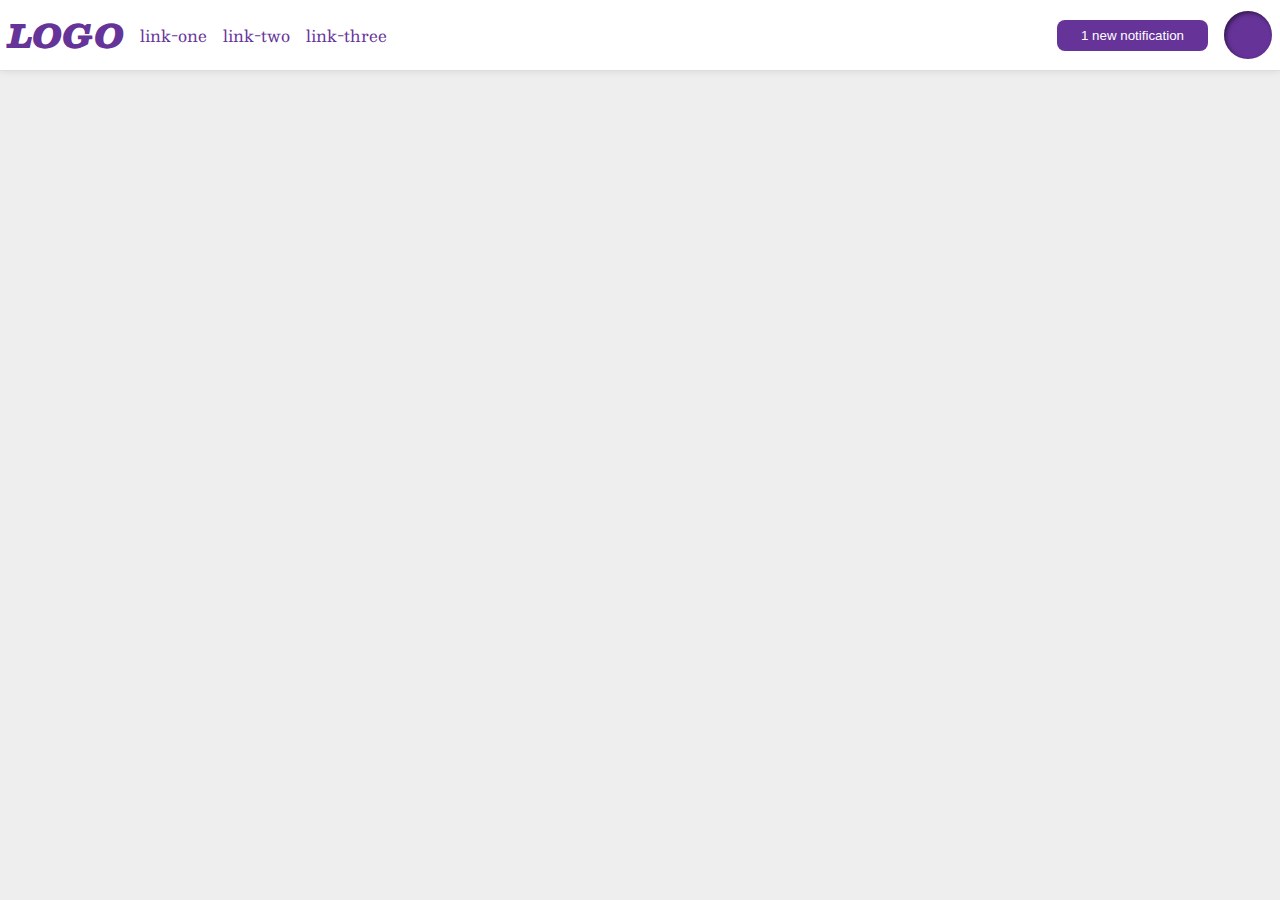
<file: foundations/flex/03-flex-header-2/index.html>
<!DOCTYPE html>
<html lang="en">
  <head>
    <meta charset="UTF-8">
    <meta http-equiv="X-UA-Compatible" content="IE=edge">
    <meta name="viewport" content="width=device-width, initial-scale=1.0">
    <title>Flex Header 2</title>
    <link rel="stylesheet" href="style.css">
  </head>
  <body>
    <div class="header">
      <div class="left">
        <div class="logo">
          LOGO
        </div>
        <ul class="links">
          <li><a href="https://google.com">link-one</a></li>
          <li><a href="https://google.com">link-two</a></li>
          <li><a href="https://google.com">link-three</a></li>
        </ul>
      </div>
      <div class="right">
        <button class="notifications">
          1 new notification
        </button>
        <div class="profile-image"></div>
      </div>
    </div>
  </body>
</html>
</file>
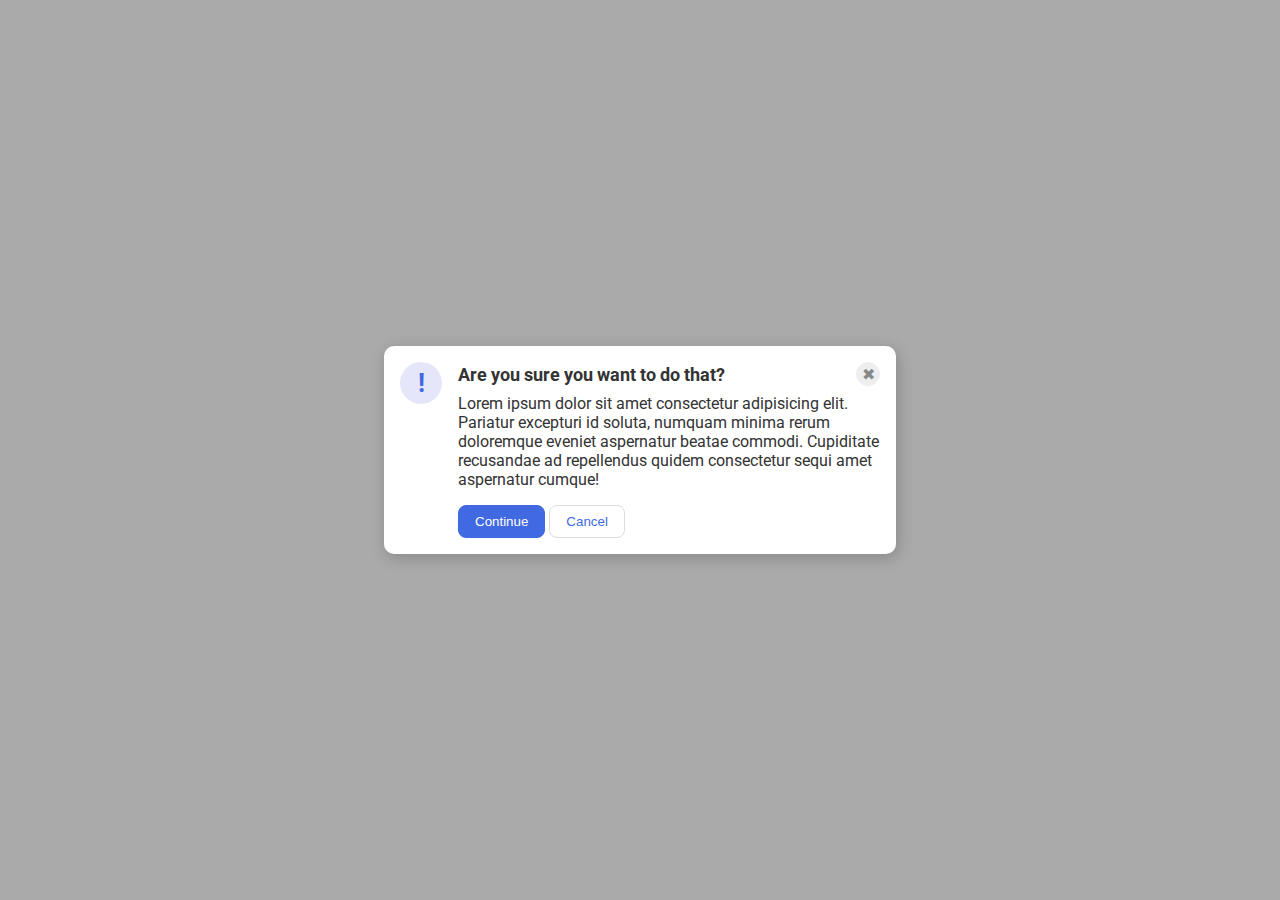
<file: foundations/flex/05-flex-modal/index.html>
<!DOCTYPE html>
<html lang="en">
  <head>
    <meta charset="UTF-8">
    <meta http-equiv="X-UA-Compatible" content="IE=edge">
    <meta name="viewport" content="width=device-width, initial-scale=1.0">
    <link rel="stylesheet" href="style.css">
    <title>Modal</title>
  </head>
  <body>
    <div class="modal">
      <div class="icon">!</div>
      <div class="container">
        <div class="header">Are you sure you want to do that?
          <button class="close-button">✖</button>
        </div>
        <div class="text">Lorem ipsum dolor sit amet consectetur adipisicing elit. Pariatur excepturi id soluta, numquam minima rerum doloremque eveniet aspernatur beatae commodi. Cupiditate recusandae ad repellendus quidem consectetur sequi amet aspernatur cumque!</div>
        <button class="continue">Continue</button>
        <button class="cancel">Cancel</button>
      </div>
    </div>
  </body>
</html>
</file>
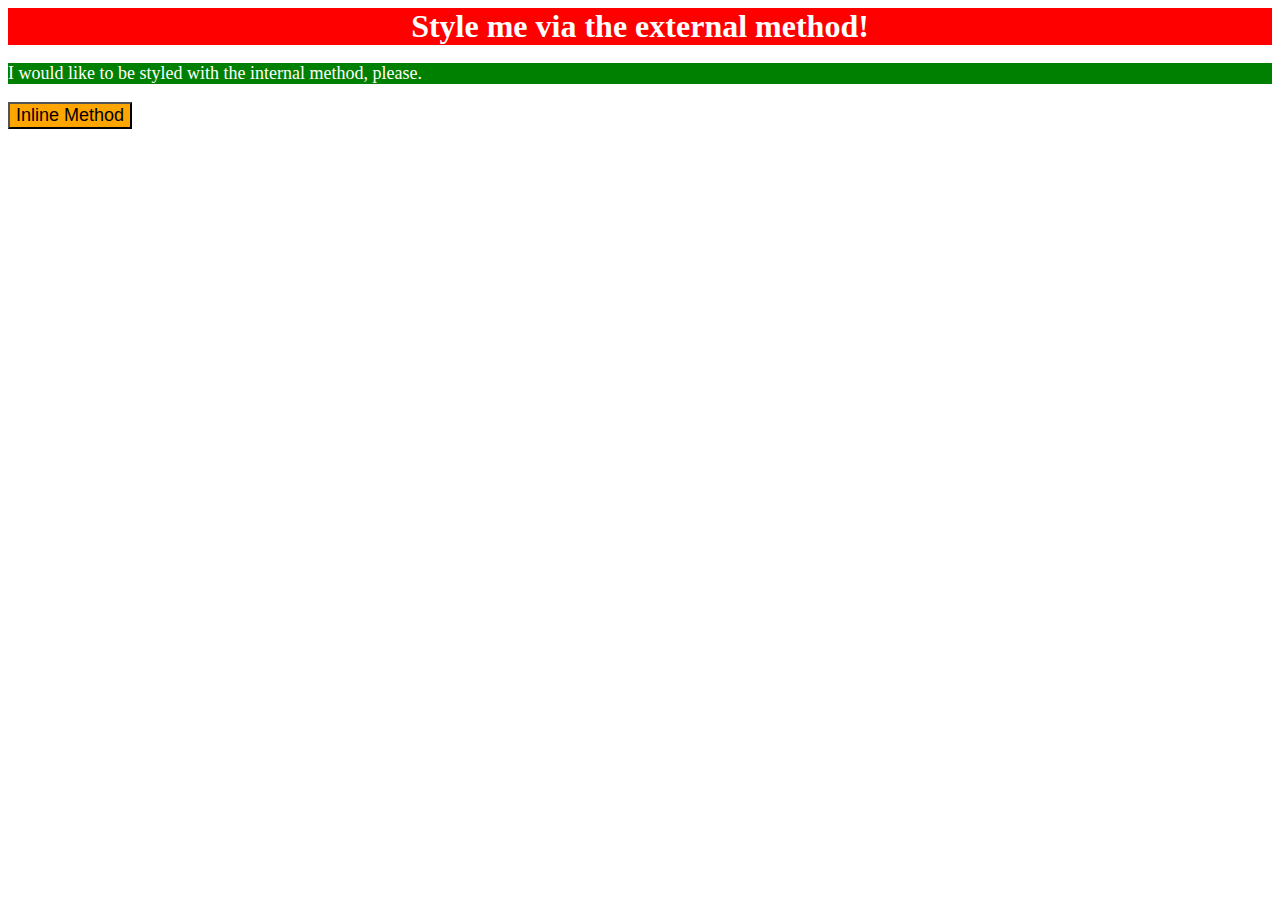
<file: foundations/intro-to-css/01-css-methods/index.html>
<!DOCTYPE html>
<html lang="en">
  <head>
    <meta charset="UTF-8">
    <meta http-equiv="X-UA-Compatible" content="IE=edge">
    <meta name="viewport" content="width=device-width, initial-scale=1.0">
    <link rel="stylesheet" href="style .css">
    <title>Methods for Adding CSS</title>

    <style>
      p {
        background-color: green;
        color: white;
        font-size: 18px;
      }
    </style>

  </head>
  <body>
    <div>Style me via the external method!</div>
    <p>I would like to be styled with the internal method, please.</p>
    <button style="background-color: orange; font-size: 18px;">Inline Method</button>
  </body>
</html>

<!-- * `p`: a green background, white text, and a font size of 18px
* `button`: an orange background and a font size of 18px -->
</file>
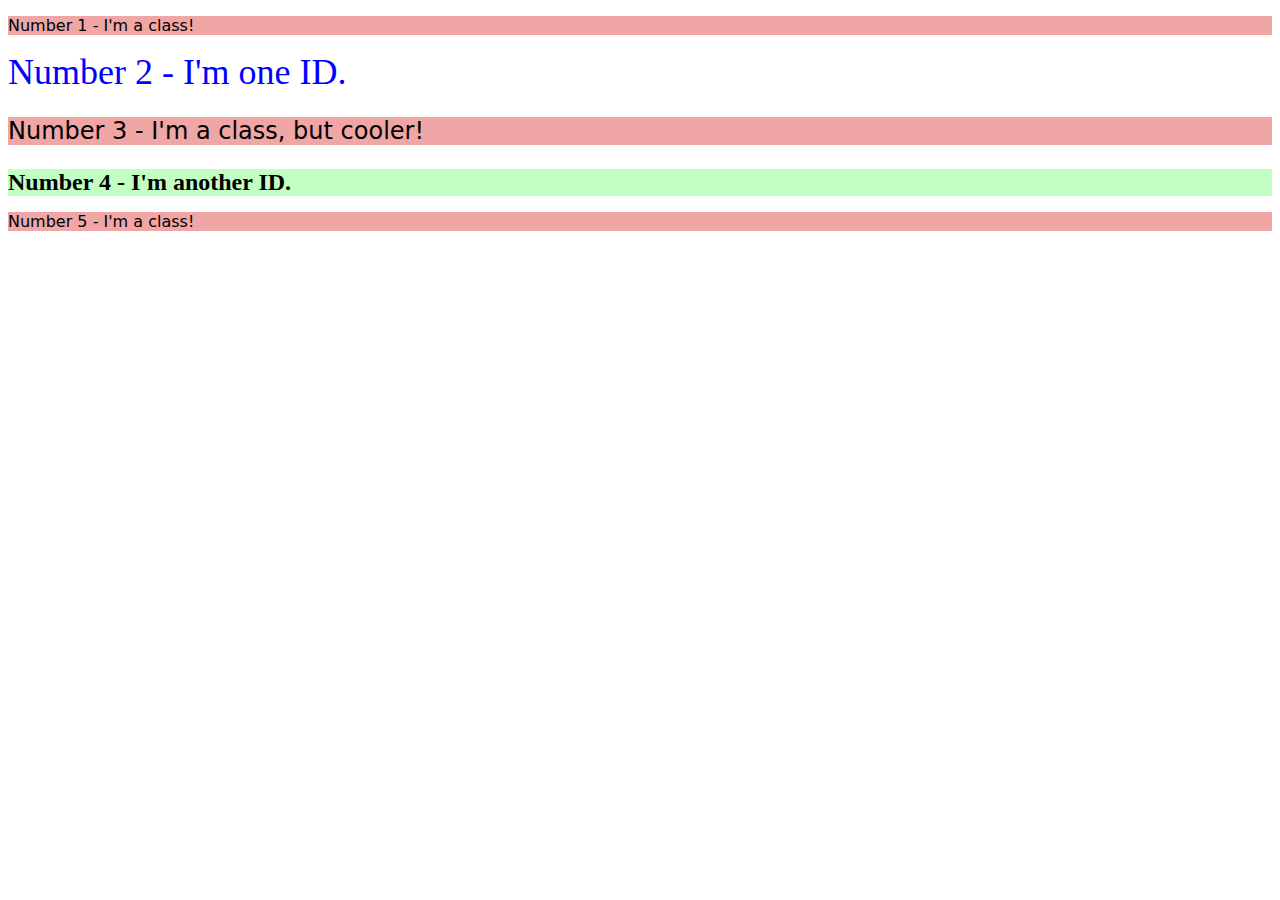
<file: foundations/intro-to-css/02-class-id-selectors/index.html>
<!DOCTYPE html>
<html lang="en">
  <head>
    <meta charset="UTF-8">
    <meta http-equiv="X-UA-Compatible" content="IE=edge">
    <meta name="viewport" content="width=device-width, initial-scale=1.0">
    <title>Class and ID Selectors</title>
    <link rel="stylesheet" href="style.css">
  </head>
  <body>
    <p class="odd">Number 1 - I'm a class!</p>
    <div id="two">Number 2 - I'm one ID.</div>
    <p class="odd third" >Number 3 - I'm a class, but cooler!</p>
    <div id="four">Number 4 - I'm another ID.</div>
    <p class="odd">Number 5 - I'm a class!</p>
  </body>
</html>
</file>
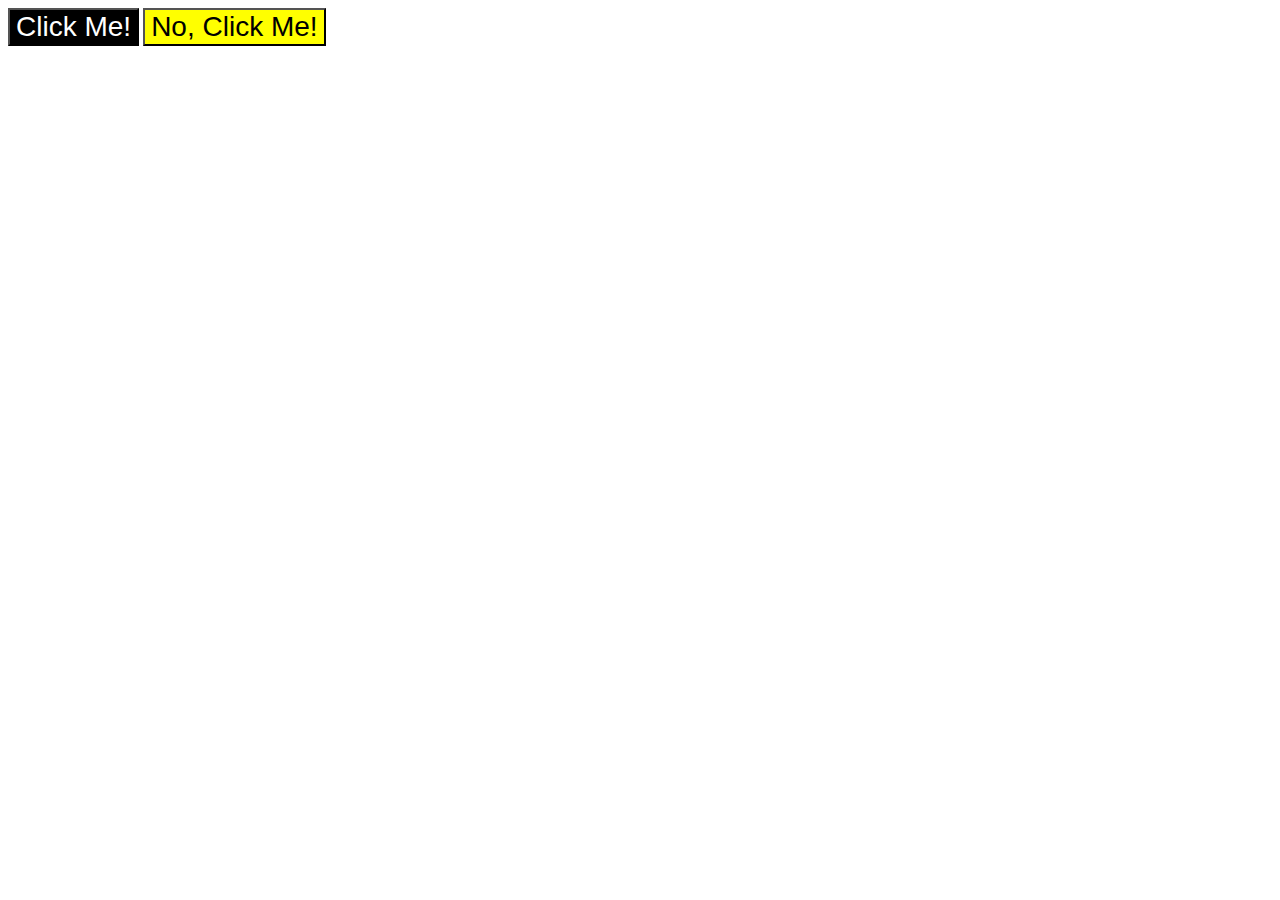
<file: foundations/intro-to-css/03-grouping-selectors/index.html>
<!DOCTYPE html>
<html lang="en">
  <head>
    <meta charset="UTF-8">
    <meta http-equiv="X-UA-Compatible" content="IE=edge">
    <meta name="viewport" content="width=device-width, initial-scale=1.0">
    <title>Grouping Selectors</title>
    <link rel="stylesheet" href="style.css">
  </head>
  <body>
    <button class="first">Click Me!</button>
    <button class="second">No, Click Me!</button>
  </body>
</html>
</file>
<file: foundations/flex/03-flex-header-2/style.css>
/* this is some magical font-importing.  
you'll learn about it later. */
@import url('https://fonts.googleapis.com/css2?family=Besley:ital,wght@0,400;1,900&display=swap');

body {
  margin: 0;
  background: #eee;
  font-family: Besley, serif;
}

.header {
  background: white;
  border-bottom: 1px solid #ddd;
  box-shadow: 0 0 8px rgba(0,0,0,.1);
  display: flex;
  justify-content: space-between;
  padding: 8px;
}

.profile-image {
  background: rebeccapurple;
  box-shadow: inset 2px 2px 4px rgba(0,0,0,.5);
  border-radius: 50%;
  width: 48px;
  height: 48px;
}

.logo {
  color: rebeccapurple;
  font-size: 32px;
  font-weight: 900;
  font-style: italic;
}

button {
  border: none;
  border-radius: 8px;
  background: rebeccapurple;
  color: white;
  padding: 8px 24px;
}

a {
  /* this removes the line under our links */
  text-decoration: none;
  color: rebeccapurple;
}

ul {
  list-style-type: none;
  display: flex;
  margin: 0;
  padding: 0;
  gap: 16px;
}

.left, .right {
  display: flex;
  align-items: center;
  gap: 16px;
}


/* - Everything is centered vertically inside the header.
- There is 8px space between everything and the edge of the header.
- Items are arranged horizontally as seen in the outcome image.
- There is 16px between each item on both sides of the header.
- flex is used to arrange everything */
</file>
<file: foundations/flex/05-flex-modal/style.css>
@import url('https://fonts.googleapis.com/css2?family=Roboto:wght@400;700&display=swap');

html, body {
  height: 100%;
}

body {
  font-family: Roboto, sans-serif;
  margin: 0;
  background: #aaa;
  color: #333;
  /* I'll give you this one for free lol */
  display: flex;
  align-items: center;
  justify-content: center;
}

.modal {
  background: white;
  width: 480px;
  border-radius: 10px;
  box-shadow: 2px 4px 16px rgba(0,0,0,.2);
  display: flex;
  gap: 16px;
  padding: 16px;
}

.icon {
  color: royalblue;
  font-size: 26px;
  font-weight: 700;
  background: lavender;
  width: 42px;
  height: 42px;
  border-radius: 50%;
  display: flex;
  align-items: center;
  justify-content: center;
  flex-shrink: 0;
}

.close-button {
  background: #eee;
  border-radius: 50%;
  color: #888;
  font-weight: 400;
  font-size: 16px;
  height: 24px;
  width: 24px;
  display: flex;
  align-items: center;
  justify-content: center;
  border: 1px solid #eee;
  padding: 0;
}

button {
  cursor: pointer;
  padding: 8px 16px;
  border-radius: 8px;
}

button.continue {
  background: royalblue;
  border: 1px solid royalblue;
  color: white;
}

button.cancel {
  background: white;
  border: 1px solid #ddd;
  color: royalblue;
}

.header {
  display: flex;
  align-items: center;
  justify-content: space-between;
  font-size: 18px;
  font-weight: 700;
  margin-bottom: 8px;
}

.text {
  margin-bottom: 16px;
}


/* - The blue icon is aligned to the left.
- There is equal space on either side of the icon (the gaps between the icon and the edge of the card, and the icon and the text, are the same).
- There is padding around the edge of the modal.
- The header, text, and buttons are aligned with each other.
- The header is bold and a slightly larger text-size than the text.
- The close button is vertically aligned with the header, and aligned in the top-right of the card. */
</file>
<file: foundations/intro-to-css/01-css-methods/style .css>
/* `div`: a red background, white text, a font size of 32px, center aligned, and bold */
div {
    background-color: red;
    color: white;
    font-size: 32px;
    text-align: center;
    font-weight: bold;
}
</file>
<file: foundations/intro-to-css/02-class-id-selectors/style.css>
/* * **All odd numbered elements**: a light red/pink background, and a list of fonts containing `Verdana` and `DejaVu Sans` with `sans-serif` as a fallback
* **The second element**: blue text and a font size of 36px
* **The third element**: in addition to the styles for all odd numbered elements, add a font size of 24px
* **The fourth element**: a light green background, a font size of 24px, and bold */

.odd {
    background-color: rgb(241, 166, 166);
    font-family: Verdana, "DejaVu Sans", sans-serif;
}

#two {
    color: blue;
    font-size: 36px;
}

.third {
    font-size: 24px;
}

#four {
    background-color: rgb(194, 255, 194);
    font-size: 24px;
    font-weight: bold;
}
</file>
<file: foundations/intro-to-css/03-grouping-selectors/style.css>
/* - **The first element**: a black background and white text
- **The second element**: a yellow background
- **Both elements**: a font size of 28px and a list of fonts containing `Helvetica` and `Times New Roman`, with `sans-serif` as a fallback */

.first, .second {
    font-size: 28px;
    font-family: Helvetica, 'Times New Roman', sans-serif;
}

.first {
    background-color: black;
    color: white;
}

.second {
    background-color: yellow;
}
</file>
